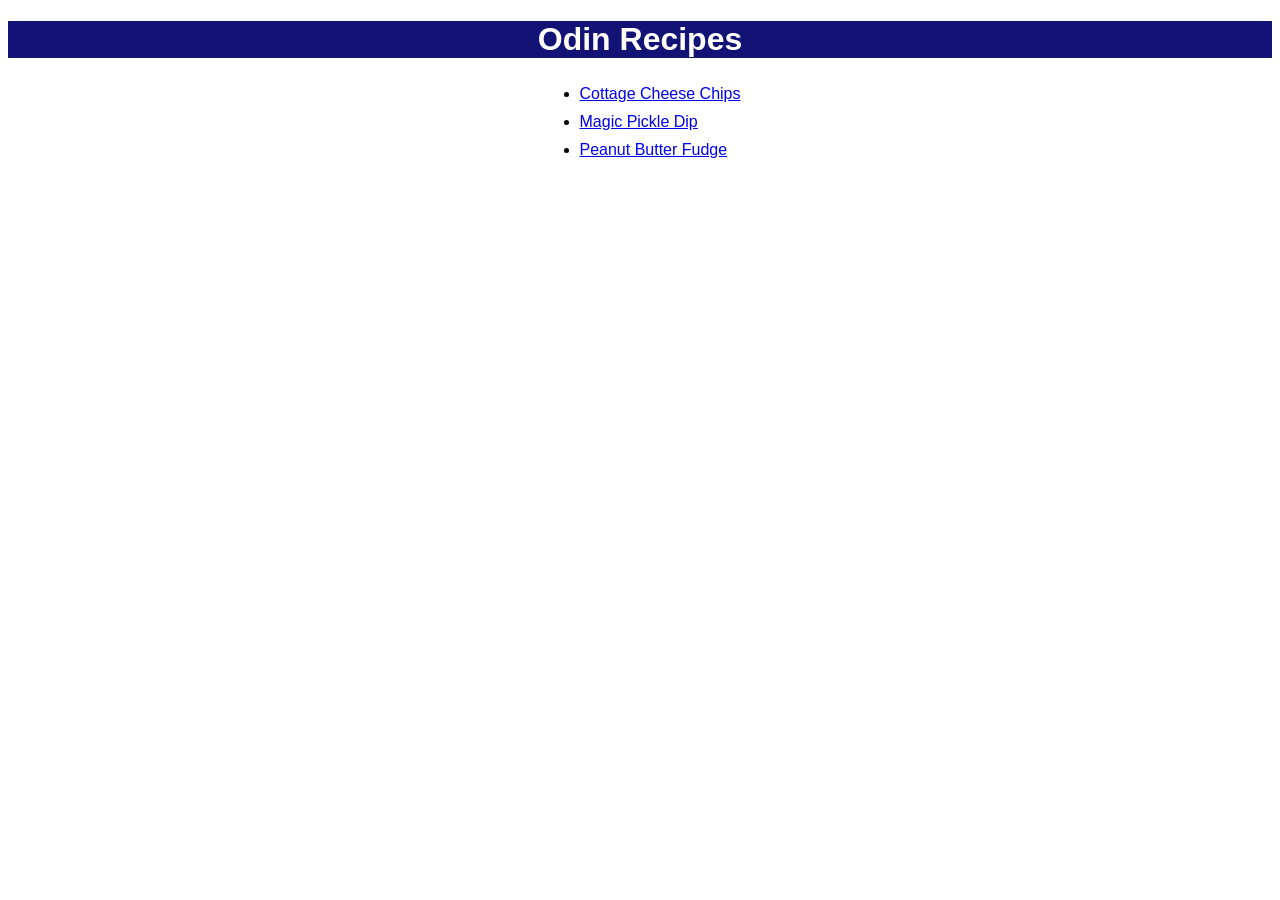
<file: index.html>
<!DOCTYPE html>
<html lang="en">
<head>
    <meta charset="UTF-8">
    <meta name="viewport" content="width=device-width, initial-scale=1.0">
    <title>Odin Recipes</title>
    <link rel="stylesheet" href="styles.css">
</head>
<body>
    <h1>Odin Recipes</h1>
    <div class="list">
        <ul>
            <li><a href="./recipes/cottage-cheese-chips.html">Cottage Cheese Chips</a></li>
            <li><a href="./recipes/magic-pickle-dip.html">Magic Pickle Dip</a></li>
            <li><a href="./recipes/peanut-butter-fudge.html">Peanut Butter Fudge</a></li>
        </ul>
    </div>
</body>
</html>
</file>
<file: styles.css>
* {
    font-family: Arial, Helvetica, sans-serif;
}

h1 {
    text-align: center;
    background-color: rgb(19, 19, 117);
    color: white;
}

div.list {
    text-align: center;
}

ul,
ol {
    margin: 5px;
    display: inline-block;
    text-align: left;
}

ul li,
ol li {
    margin-bottom: 10px;
}

.home {
    background-color: rgb(255, 0, 0);
    color: white;
    font-weight: 700;
    padding: 5px;
}
</file>
